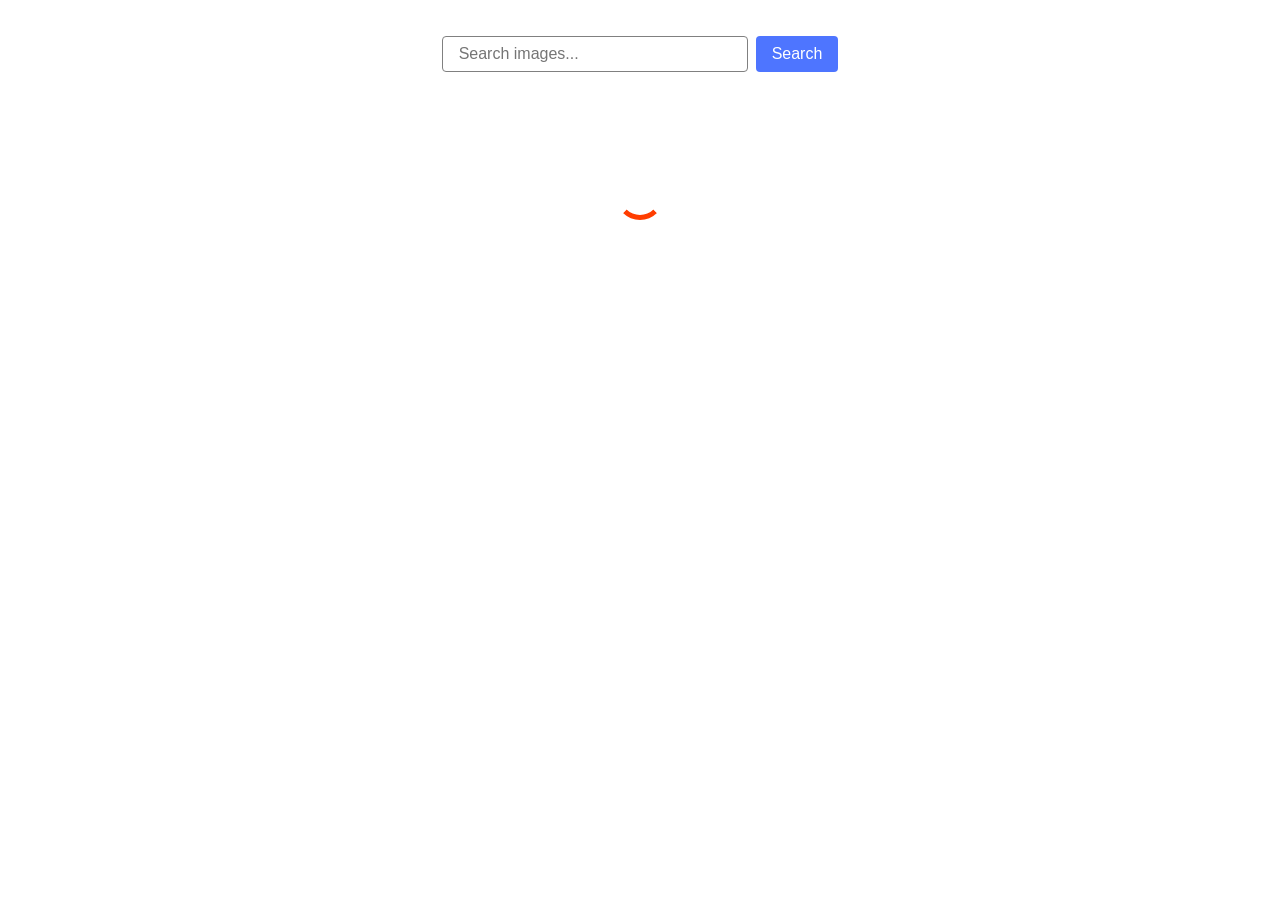
<file: src/index.html>
<!DOCTYPE html>
<html lang="en">
  <head>
    <meta charset="UTF-8" />
    <link rel="icon" type="image/svg+xml" href="/favicon.svg" />
    <meta name="viewport" content="width=device-width, initial-scale=1.0" />
    <title>Vanilla App Template</title>
    <link rel="stylesheet" href="./css/styles.css" />
    
  </head>
  <body>


    <form class="form">
      <label>
        <input type="text" name="search-text" placeholder="Search images..." required>
      </label>
      <button type="submit">Search</button>
    </form>

    <ul class="gallery"></ul>
    <div class="loader is-hidden"></div>
   

    

    <script type="module" src="./main.js"></script>
  </body>
</html>
</file>
<file: src/css/styles.css>
/**
  |============================
  | include css partials with
  | default @import url()
  |============================
*/
/* Common styles */
@import url('./reset.css');
@import url('./base.css');
@import url('./form.css');
</file>
